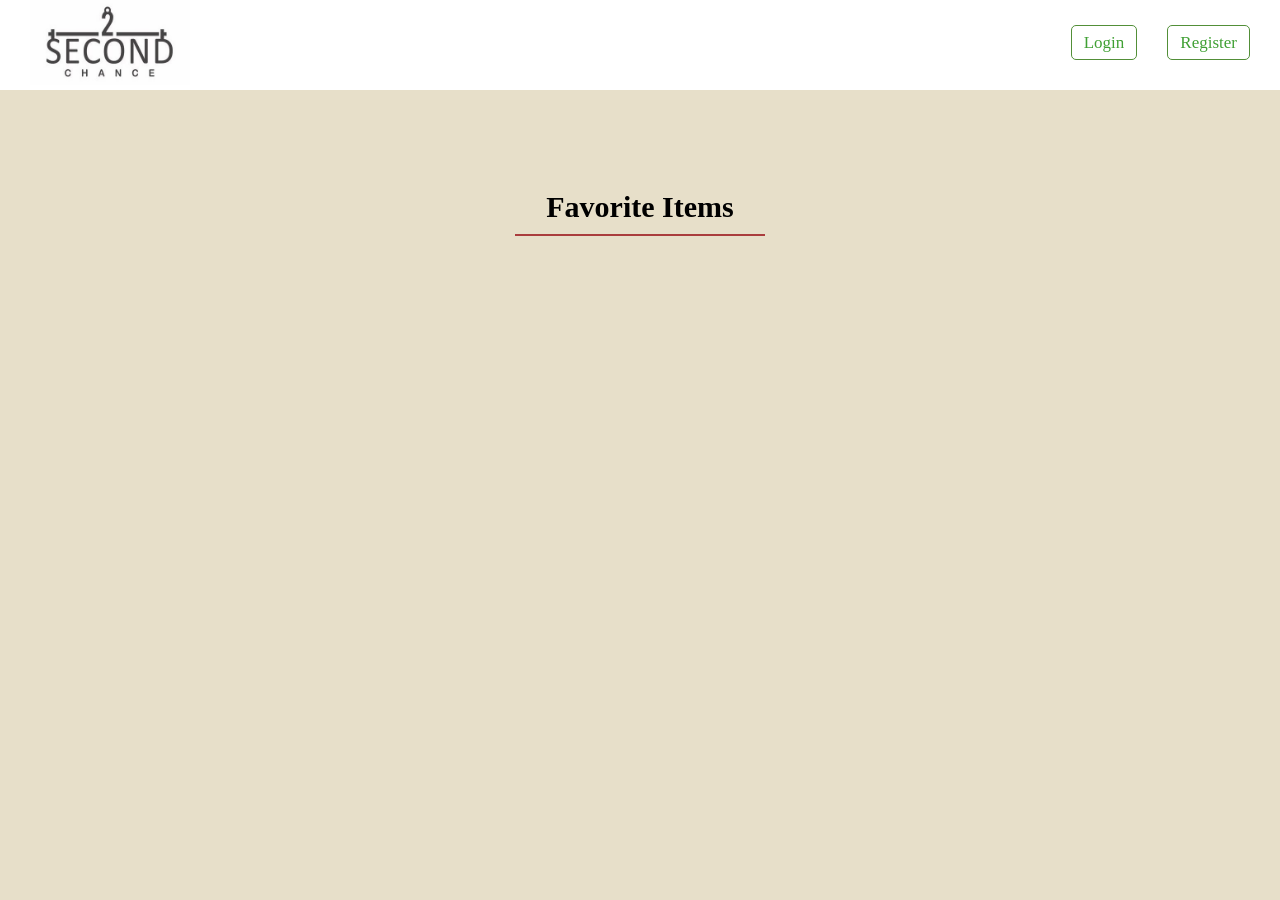
<file: carts.html>
<!DOCTYPE html>
<html lang="en">
<head>
    <meta charset="UTF-8">
    <meta name="viewport" content="width=device-width, initial-scale=1.0">
    <link rel="stylesheet" href="css/style.css">
    <link rel="stylesheet" href="css/all.css">
    <title>cartproducts</title>
</head>
<body>
    <header>
        <div class="container">
            <div class="header-content">
                <img src="images/zac.jpg">
                <nav>
                    <ul id="link">
                        <li><a href="login.html">Login</a></li>
                        <li><a href="register.html">Register</a></li>
                    </ul>
                    <ul id="user-info">
                        <li><a href="#" id="user"></a></li>
                        <li class="shopping-cart">
                            <i class="fas fa-shopping-cart"></i>
                            <span class="badge"></span>
                        </li>
                        <li class="carts-products">
                            <div></div>
                            <div class="line"></div>
                            <a href="carts.html">View all products</a>
                        </li>
                        <li><a href="#" id="logout">Logout</a></li>
                    </ul>
                </nav>
            </div>
        </div>
    </header>
    <section class="home">
        <div class="product-container">
            <div class="products">

            </div>
            <div class="fav-head">
                <h2>Favorite Items</h2>
                <div></div>
            </div>
            <div class="favorites">

            </div>
        </div>
    </section>
<script src="js/carts.js"></script>
</body>
</html>
</file>
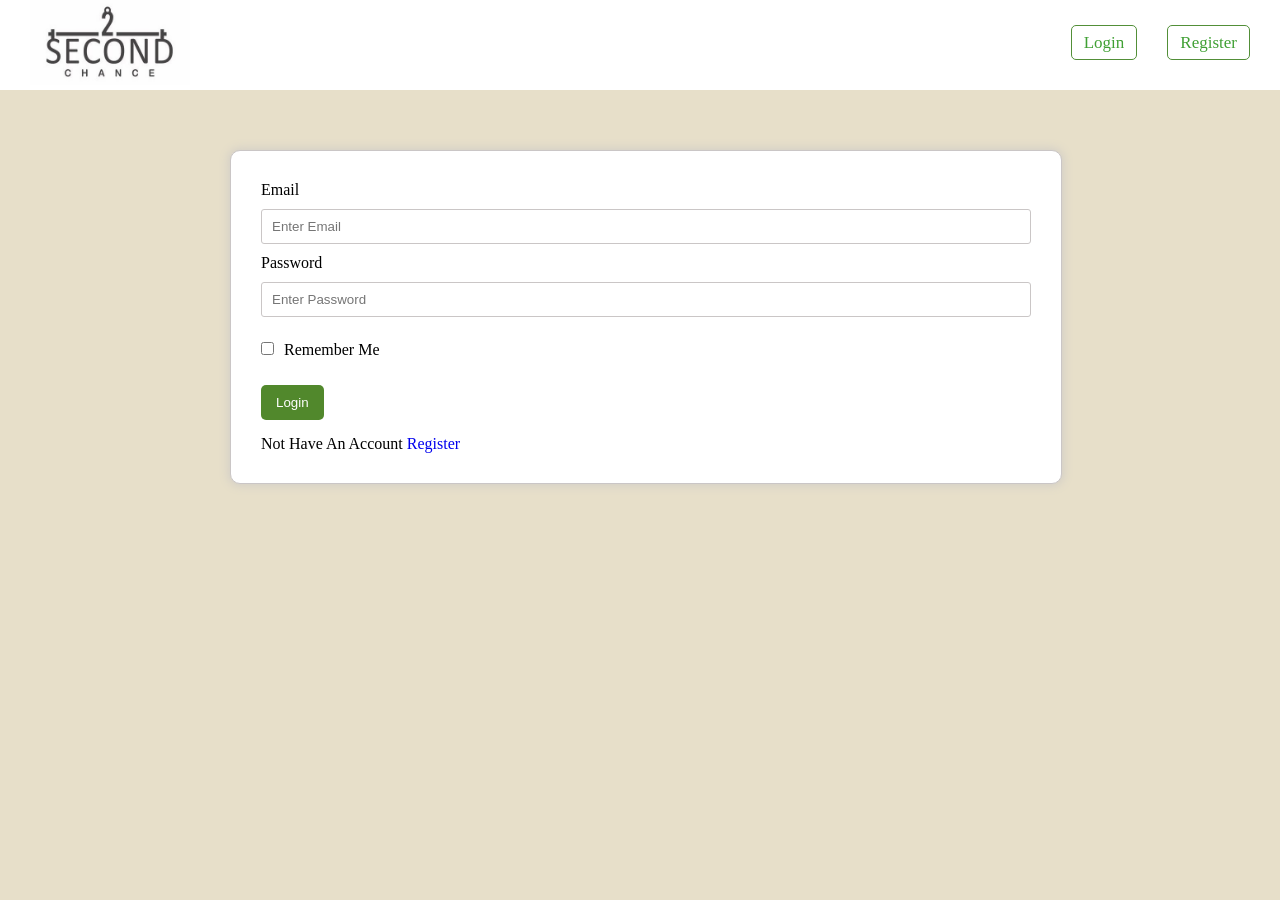
<file: login.html>
<!DOCTYPE html>
<html lang="en">
<head>
    <meta charset="UTF-8">
    <meta name="viewport" content="width=device-width, initial-scale=1.0">
    <link rel="stylesheet" href="css/style.css">
    <link rel="stylesheet" href="css/all.css">
    <title>login page</title>
</head>
<body>
    <header>
        <div class="container">
            <div class="header-content">
                <img src="images/zac.jpg">
                <nav>
                    <ul id="link">
                        <li><a href="login.html">Login</a></li>
                        <li><a href="register.html">Register</a></li>
                    </ul>
                    <ul id="user-info">
                        <li><a href="#" id="user"></a></li>
                    </ul>
                </nav>
            </div>
        </div>
    </header>
    <section class="section-form">
        <div class="form3">
            <form>
                <label>Email</label>
                <input type="email" placeholder="Enter Email" id="email">
                <label>Password</label>
                <input type="password" placeholder="Enter Password" id="password">
            </form>
        </div>
        <div class="form4">
            <form>
                <input type="checkbox">Remember Me
                <input type="submit" value="Login" id="sign-in">
                Not Have An Account <a href="register.html">Register</a>
            </form>
        </div>
    </section>
    <script src="js/login.js"></script>
</body>
</html>
</file>
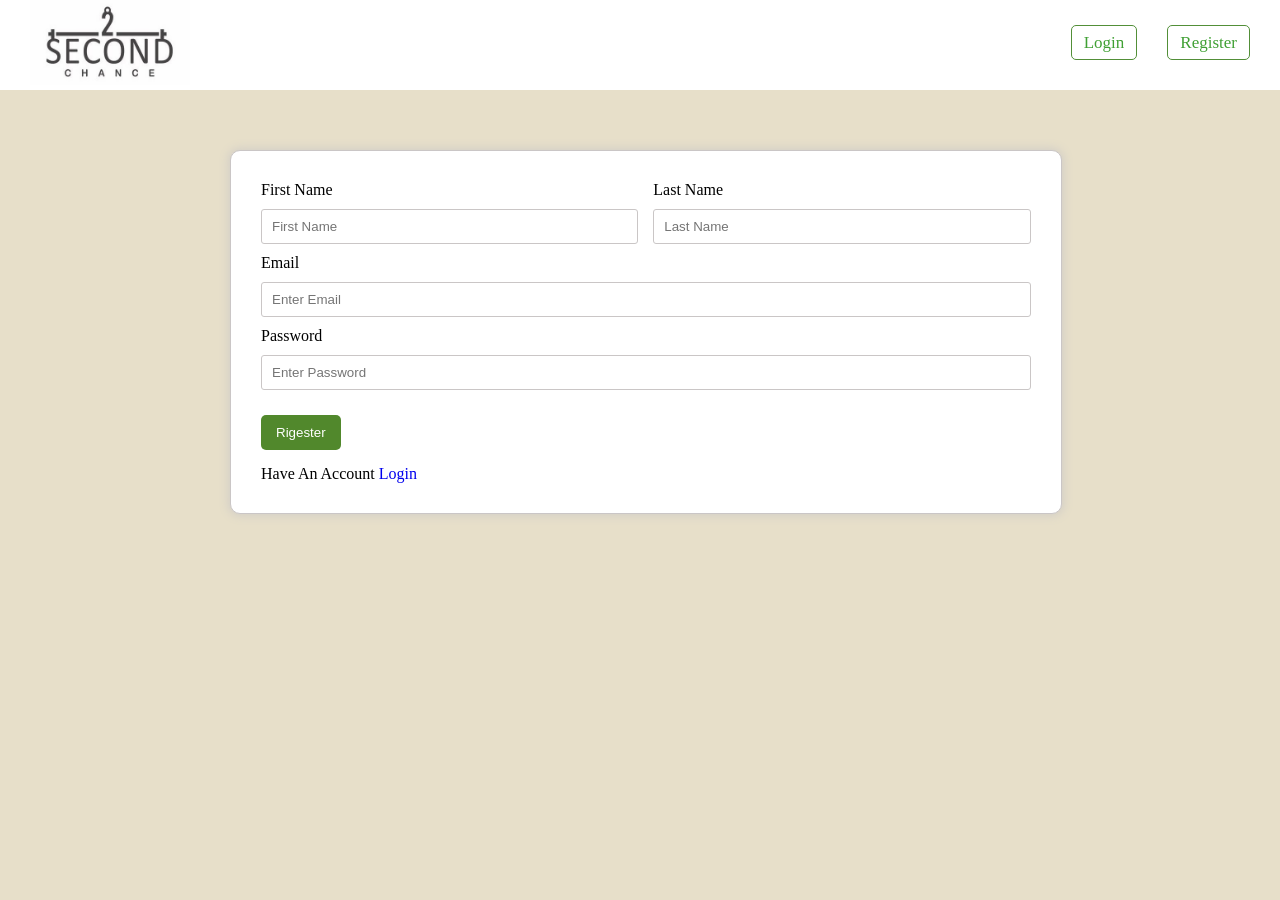
<file: register.html>
<!DOCTYPE html>
<html lang="en">
<head>
    <meta charset="UTF-8">
    <meta name="viewport" content="width=device-width, initial-scale=1.0">
    <link rel="stylesheet" href="css/style.css">
    <link rel="stylesheet" href="css/all.css">
    <title>register page</title>
</head>
<body>
    <header>
        <div class="container">
            <div class="header-content">
                <img src="images/zac.jpg">
                <nav>
                    <ul id="link">
                        <li><a href="login.html">Login</a></li>
                        <li><a href="register.html">Register</a></li>
                    </ul>
                    <ul id="user-info">
                        <li><a href="#" id="user"></a></li>
                    </ul>
                </nav>
            </div>
        </div>
    </header>
    <section class="section-form">
        <div class="form1">
            <form>
                <label>First Name</label>
                <input type="text" placeholder="First Name" id="firstname">
            </form>
        </div>            
        <div class="form2">
            <form>
                <label>Last Name</label>
                <input type="text" placeholder="Last Name" id="lastname">
            </form>
        </div>
        <div class="form3">
            <form>
                <label>Email</label>
                <input type="email" placeholder="Enter Email" id="email">
                <label>Password</label>
                <input type="password" placeholder="Enter Password" id="password">
            </form>
        </div>
        <div class="form4">
            <form>
                <input type="submit" value="Rigester" id="sign-up">
                Have An Account <a href="login.html">Login</a>
            </form>
        </div>
    </section>
    <script src="js/register.js"></script>
</body>
</html>
</file>
<file: css/style.css>
*{
    padding: 0;
    margin: 0;
    box-sizing: border-box;
}

body{
    background-color: rgb(231, 223, 201);
}

.container{
    margin: auto;
    width: 100%;
    padding: 0 30px;
}

header{
    height: 90px;
    background-color: white;
}

.header-content{
    height: 100%;
    display: flex;
    justify-content: space-between;
    align-items: center;
}

.header-content img{
    width: 160px;
    height: 85px;
}

nav{
    display: flex;
}

#link,
#user-info{
    display: flex;
    list-style: none;
    gap: 30px;
    color: rgba(0, 0, 0, 0.8);
}

#link li a,
#logout{
    text-decoration: none;
    font-size: 17px;
    border: 1px rgb(82, 143, 56) solid;
    border-radius: 5px;
    padding: 7px 12px;
    color: rgb(64, 160, 52);
}

#link li a:hover,
#logout:hover{
    background-color: rgba(194, 240, 142, 0.6);
    color: white;
}

#user{
    text-decoration: none;
    color: rgba(0, 0, 0, 0.8);
    font-size: 17px;
}

#user-info{
    display: none;
}

.container{
    margin: auto;
    width: 100%;
    padding: 0 30px;
}

.search{
    height: 90px;
    width: 100%;
    display: flex;
    justify-content: space-between;
    align-items: center;
    gap: 25px;
}

.search select{
    width: 250px;
    height: 35px;
    border: 1px solid rgb(201, 193, 193);
    border-radius: 3px;
    color: rgba(0, 0, 0, 0.6);
    padding-left: 10px;
    outline: none;
}

#product-search{
    width: 550px;
    height: 35px;
    border: 1px solid rgb(201, 193, 193);
    border-radius: 3px;
    padding-left: 10px;
    outline: none;
}

#product-search:focus,
.search select:focus,
#search-btn:focus{
    box-shadow: 0px 0px 2px 3px rgb(196, 212, 163);  
}

#product-search:focus,
.search select:focus{
    border: 1px solid rgb(189, 211, 170);
}

#search-btn{
    width: 130px;
    height: 35px;
    background-color: rgb(99, 21, 38);
    color: white;
    border-radius: 3px;
    border: 0;
}

.product-container{
    margin: auto;
    width: 75%;
}

.products{
    width: 100%;
    height: auto;
    display: flex;
    flex-wrap: wrap;
    gap: 33px;
    padding: 50px 0;
}

.products-div{
    width: 31%;
    height: 430px;
    border: 1px solid rgb(202, 198, 198);
    border-radius: 5px;
    background-color: rgb(241, 238, 222);}

.products-div:hover{
    border: 1px solid rgb(140, 194, 116);
    box-shadow: 0px 0px 15px 4px  rgb(194, 214, 171);
    transform: translateY(-10px);
    transition: 0.5s;
}

.products-div img{
    width: 100%;
    height: 60%;
    border-radius: 5px 5px 0 0 ;
}

.product-item{
    width: 100%;
    text-align: center;
    line-height: 30px;
}

.product-title{
    font-size: 20px;
    margin-top: 5px;
    color: rgba(0, 0, 0, 0.8);
    font-weight: 700;  
}

.product-text{
    color: rgba(0, 0, 0, 0.7);
    font-weight: 500;
}

.product-btn{
    display: flex;
    justify-content: center;
    align-items: center;
    gap: 20px;
    padding-top: 10px;
}

.product-btn i{
    font-size: 15px;
}

.product-btn button,
#sign-in,
#sign-up{
    width: auto;
    height: 35px;
    border-radius: 5px;
    border: 0;
    background-color: rgb(81, 136, 44);
    color: white;
    padding: 5px 15px;
    cursor: pointer;
}

.section-form{
    width: 65%;
    height: auto;
    padding: 30px 30px;
    border: 1px solid rgb(202, 198, 198);
    border-radius: 10px;
    box-shadow: 0px 0px 10px 2px rgb(211, 207, 199);
    background-color: white; 
    margin: 60px 0 0 230px; 
}

.form1 form input,
.form2 form input,
.form3 form input{
    height: 35px;
    border: 1px solid rgb(202, 198, 198);
    border-radius: 3px;
    margin: 10px 0;
    padding-left: 10px;
    outline: none;
}

.form1 form,
.form2 form,
.form3 form{
    display: flex;
    flex-direction: column;
}

.form4 form input{
    display: block;
    margin: 15px 0;
}

.form4 form a{
    text-decoration: none;
}

.form4 form input[type= "checkbox"]{
    display: inline;
    margin-right: 10px;
}

.form1{
    margin-right: 11px;
}

.form1,
.form2{
    width: 49%;
    display: inline-block;
}

.section-form form input:focus{
    box-shadow: 0px 0px 2px 3px rgb(208, 231, 190);  
    border: 1px solid rgb(189, 211, 170);
}

.carts-products{
    display: none;
}
  
.carts-products a{
    text-decoration: none;
    color: rgba(0, 0, 0, 0.7);
    font-weight: 600;
    padding: 10px;
}

.carts-products a:hover{
    background-color: rgb(228, 224, 224);
}

.carts-products{
    position: absolute;
    width: 160px;
    height: auto;
    background-color: rgb(245, 243, 228);
    border-radius: 5px;
    padding: 15px 5px;
    margin-top: 30px;
    line-height: 25px;
    text-align: center;
    z-index: 1;
}

.cart-item{
    background-color: rgba(156, 63, 63, 0.479);
    border-radius: 10px;
    padding: 10px 15px;
    color: white;
    margin-bottom: 10px;
    border: 1px solid rgb(214, 209, 209);
}

.carts-products ul li{
    list-style: none;
}

.shopping-cart{
    display: flex;
    gap: 7px;
}

.adding{
    display: flex;
    gap: 15px;
    justify-content: center;
    align-items: center;
}

.adding span{
    margin-top: 5px;
}

.adding i{
    font-size: 10px;
    border: 1px solid rgb(214, 209, 209);
    border-radius: 5px;
    padding: 7px;
    margin-top: 10px;
    background-color: rgba(216, 213, 213, 0.199);
}

.adding i:hover{
    background-color: rgba(167, 139, 139, 0.199);
}

.carts-div{
    display: flex;
    gap: 30px;
    align-items: center;
    width: 480px;
    height:200px;
    border: 1px solid rgb(201, 197, 197);
    padding: 20px 10px;
    background-color: rgb(245, 241, 231);
    border-radius: 5px;
}

.carts-div:hover{
    border: 2px solid rgb(172, 91, 91);
    transform: translateY(-10px);
    transition: 0.2s;
}

.carts-img img{
    width: 120px;
    height: 70%;
    border: 1px solid rgb(201, 197, 197);
    border-radius: 10px;
}

.remove{
    width: 130px;
    height: 35px;
    background-color: rgba(161, 34, 34, 0.75);
    color: white;
    border: 0;
    border-radius: 5px;
    margin-top: 60px;
}

.carts-desc{
    line-height: 30px;
}

.carts-desc p{
    color: rgba(0, 0, 0, 0.7);
    font-weight: 600;
}

.line{
    width: auto;
    height: 1px;
    background-color: rgb(221, 218, 218);
    margin-bottom: 12px;
}

.total-price{
    width: 100%;
    font-size: 30px;
    font-weight: bold;
    text-align: center;
    padding: 30px;
}

.total-price div{
    width: 100%;
    height: 2px;
    background-color: rgb(199, 197, 197);
    margin-top: 50px;   
}

.favorites{
    display: flex;
    flex-wrap: wrap;
    gap: 40px;
}

.fav-head{
    width: 100%;
    align-items: center;
}

.fav-head h2{
    font-size: 30px;
    text-align: center;
    margin-bottom: 10px;
}

.fav-head div{
    margin: auto;
    width: 250px;
    height: 2px;
    background-color: rgb(170, 61, 61);
    margin-bottom: 30px;
    transition: 0.25s;
}

.fav-head:hover div{
    width: 450px;
}

.fav-div{
    width: 270px;
    height: 330px;
    border: 1px solid rgb(201, 197, 197);
    text-align: center;
    border-radius: 5px;
    margin-bottom: 50px;
    line-height: 35px;
}

.fav-div img{
    width: 100%;
    height: 60%;
    border-radius: 5px 5px 0 0;
}

.fav-desc h2{
    font-size: 22px;
    font-weight: 400px;
}

.fav-desc p{
    color: rgba(0, 0, 0, 0.8);
    font-weight: 500px;
}

.fav-desc i{
    color: rgb(146, 21, 27);
    cursor: pointer;
}

.fav-div:hover{
    border: 2px solid rgb(172, 91, 91);
    transform: translateY(-15px);
    transition: 0.2s;
}

@media (max-width: 768px) {

    .container {
        width: 92%;
    }

    header {
        width: 100%;
        height: auto;
        margin-bottom: 10px;
        padding-bottom: 20px;
    }

    .header-content {
        display: flex;
        flex-direction: column;
        align-items: center;
        gap: 15px;
    }

    .header-content img {
        width: 70px;
        height: 70px;
    }

    nav {
        width: 100%;
    }

    #link,
    #user-info {
        width: 100%;
        justify-content: center;
        align-items: center;
        flex-wrap: wrap;
        gap: 12px;
        padding: 0;
        margin: 0;
    }

    #link li,
    #user-info li {
        font-size: 14px;
    }

    .shopping-cart {
        position: relative;
    }

    .badge {
        font-size: 10px;
    }

    .carts-products {
        width: 90%;
        max-width: 320px;
        right: 5%;
        left: auto;
    }

    .product-container {
        width: 92%;
        padding: 10px;
    }

    .search {
        width: 100%;
        display: flex;
        flex-direction: column;
        gap: 10px;
    }

    .search select,
    .search input,
    .search button,
    #product-search {
        width: 100%;
        height: 45px;
    }

    .products {
        gap: 20px;
        width: 100%;
    }

    .products-div {
        width: 100%;
        box-sizing: border-box;
        margin-bottom: 20px;
    }

    .products-div img {
        width: 100%;
        height: 250px;
        object-fit: cover;
    }

    .product-item {
        padding: 10px;
    }

    .product-title {
        font-size: 20px;
    }

    .product-text {
        font-size: 15px;
    }

    .product-btn {
        display: flex;
        align-items: center;
        justify-content: space-between;
        gap: 10px;
        padding: 10px;
    }

    .product-btn button {
        flex: 1;
        font-size: 14px;
        padding: 10px;
    }

    .product-btn i {
        font-size: 20px;
    }

    .product-container {
        width: 92%;
        margin: auto;
        position: static;
    }

    .products {
        width: 100%;
        display: block;
        position: static;
    }

    .carts-div {
        width: 100%;
        max-width: 100%;
        height: auto;
        min-height: 200px;
        display: flex;
        flex-direction: column;
        align-items: center;
        justify-content: center;
        gap: 15px;
        padding: 15px;
        box-sizing: border-box;
        margin: 0;
        position: static;
        margin-bottom: 10px;
    }


    .carts-img {
        width: 100%;
        display: flex;
        justify-content: center;
    }

    .carts-img img {
        width: 100%;
        max-width: 250px;
        height: 180px;
        object-fit: cover;
    }

    .carts-desc {
        width: 100%;
        position: static;
    }

    .carts-desc h2 {
        font-size: 20px;
        margin: 0 0 10px;
    }

    .carts-desc p {
        font-size: 15px;
        margin: 7px 0;
    }

    .adding {
        display: flex;
        align-items: center;
        justify-content: center;
        gap: 20px;
        margin-top: 15px;
        position: static;
    }

    .adding i {
        cursor: pointer;
        font-size: 18px;
    }

    .product-item-action {
        width: 100%;
        position: static;
    }

    .product-item-action button {
        width: 100%;
        padding: 11px;
        font-size: 14px;
    }

    .total-price {
        width: 100%;
        display: block;
        position: static;
        text-align: center;
        margin: 20px 0 35px;
        box-sizing: border-box;
    }

    .total-price p {
        font-size: 18px;
    }

    .fav-head {
        width: 100%;
        display: block;
        position: static;
        margin: 30px 0 20px;
        text-align: center;
    }

    .fav-head h2 {
        font-size: 24px;
        margin: 0;
    }

    .favorites {
        width: 100%;
        display: block;
        position: static;
    }

     .fav-div {
        width: 100%;
        max-width: 100%;
        height: auto;

        margin-bottom: 10px;

        box-sizing: border-box;

        position: static;
    }

    .fav-div img {
        width: 100%;
        height: 250px;
        object-fit: cover;
    }

    .fav-desc {
        padding: 10px;
    }

    .fav-desc h2 {
        font-size: 20px;
    }

    .fav-desc p {
        font-size: 14px;
    }

    .fav-desc i {
        font-size: 20px;
    }

    .carts-products {
        width: 90%;
        max-width: 320px;
        right: 5%;
    }

    .section-form {
        width: 90%;
        height: auto;

        margin: 40px auto 0;

        padding: 25px 20px;

        box-sizing: border-box;
    }

    .form3 {
        width: 100%;
    }

    .form3 form {
        width: 100%;
        display: flex;
        flex-direction: column;
    }

    .form1 form input,
    .form2 form input,
    .form3 form input {
        width: 100%;
        height: 40px;
        margin: 8px 0 15px;
    }


    .form4 {
        width: 100%;
    }

    .form4 form {
        width: 100%;
        display: flex;
        flex-direction: column;
        align-items: stretch;
    }

    .form4 form input[type="checkbox"] {
        width: auto;
        height: auto;
        margin: 0 8px 0 0;
    }

    #sign-in {
        width: 100%;
        height: 40px;
        margin: 15px 0;
    }

    .form4 form a {
        text-align: center;
        margin-top: 8px;
    }
}
</file>
